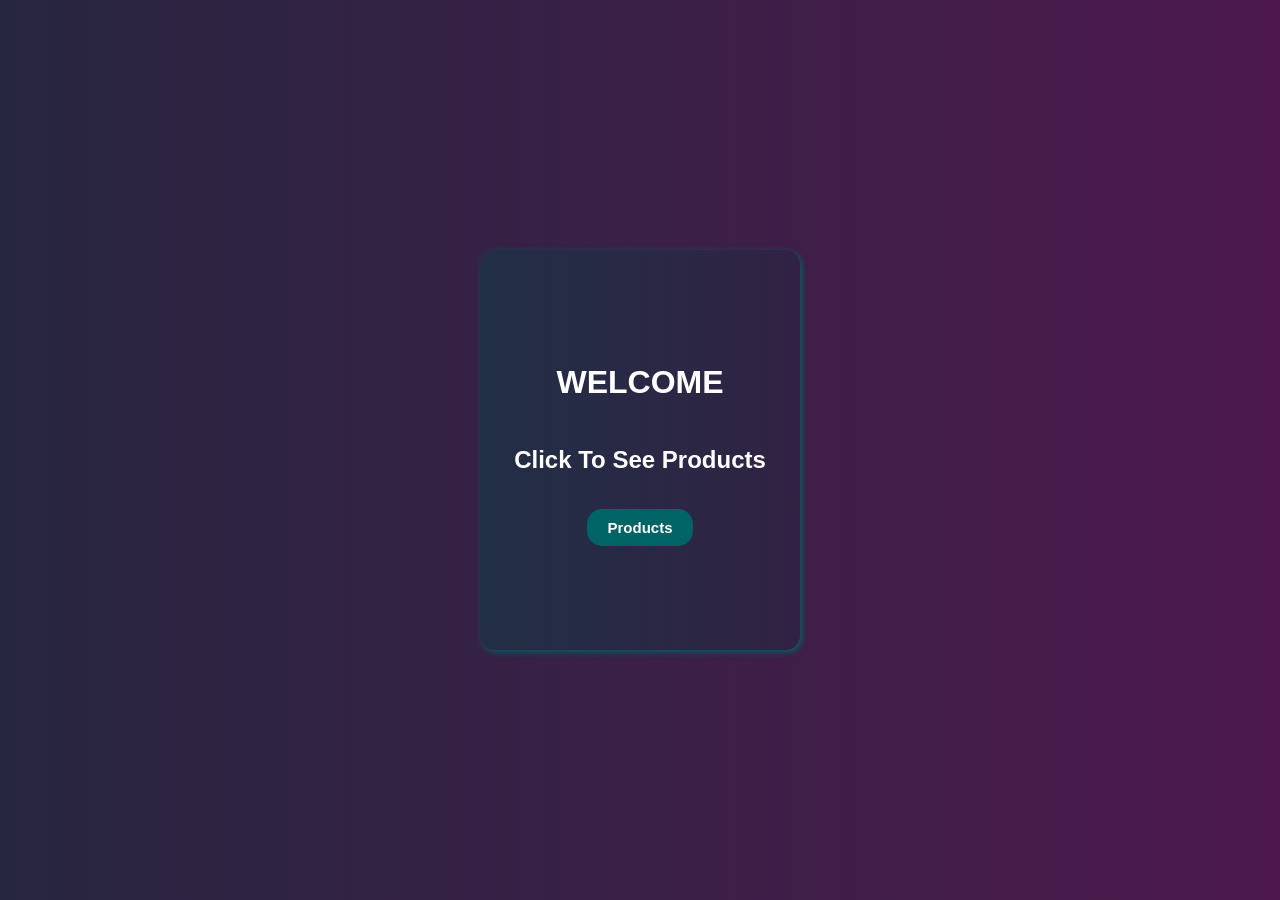
<file: fetch-task/index.html>
<!DOCTYPE html>
<html lang="en">

<head>
    <meta charset="UTF-8">
    <meta name="viewport" content="width=device-width, initial-scale=1.0">
    <title>Fetch Task </title>
    <link rel="stylesheet" href="style.css">
</head>

<body>
    <div class="products-container"></div>

    <section class="bg-section">
        <div class="pop-card">
            <h1>WELCOME</h1>
            <h2>Click To See Products</h2>
            <button onclick="showProducts()">Products</button>
        </div>
    </section>



    <script src="app.js"></script>
</body>

</html>
</file>
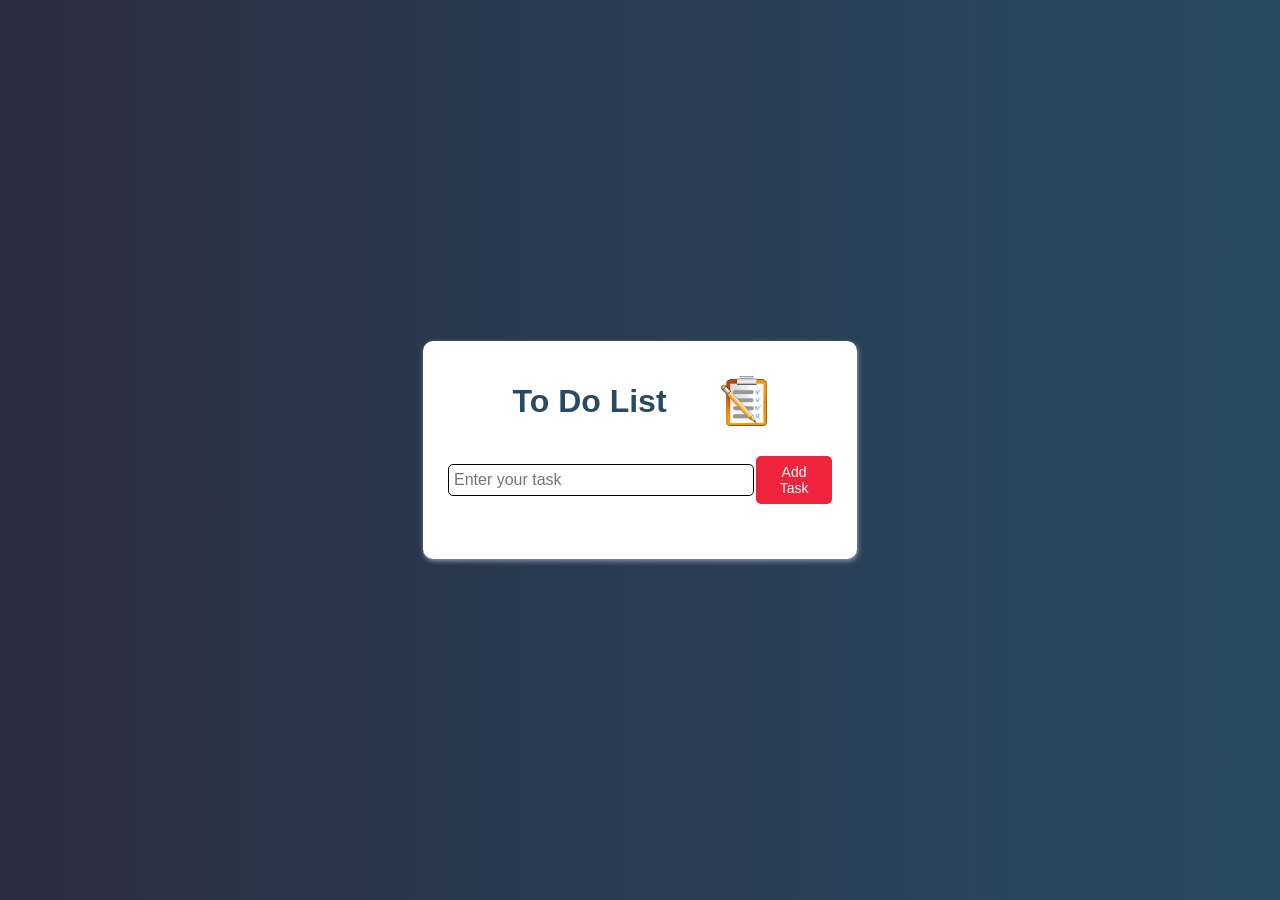
<file: to-do-app/index.html>
<!DOCTYPE html>
<html lang="en">

<head>
    <meta charset="UTF-8">
    <meta name="viewport" content="width=device-width, initial-scale=1.0">
    <title>To Do List</title>
    <link rel="stylesheet" href="style.css">
</head>

<body>

    <div class="container">
        <div class="text-image">
            <h2>To Do List</h2>
            <img src="images/task-picture.webp" alt="task book image">
        </div>
       
        <div class="input-add">
            <input type="text" name="task text" placeholder="Enter your task" class="text-input" >
            <button onclick="taskAdd()">Add Task</button>
        </div>

        <ul class="taskList"></ul>
    </div>

    <script src="app.js"></script>
</body>

</html>
</file>
<file: fetch-task/style.css>
* {
  margin: 0;
  padding: 0;
  font-family: Arial, Helvetica, sans-serif;
  box-sizing: border-box;
}

.bg-section {
  width: 100%;
  height: 100vh;
  background: linear-gradient(to right, #272640, #4d194d);
  display: flex;
  justify-content: center;
  align-items: center;
}

.pop-card {
  width: 25%;
  height: 400px;
  background: linear-gradient(to right, #212f45, #312244);
  border-radius: 15px;
  box-shadow: 2px 2px 6px #006466;
  display: flex;
  flex-direction: column;
  justify-content: center;
  align-items: center;
  gap: 25px;
}

h1 {
  padding: 10px;
  color: #fff;
  font-size: 32px;
}
h2 {
  padding: 10px;
  color: #fff;
}

button {
  background-color: #006466;
  padding: 10px 20px;
  border-radius: 15px;
  border: none;
  font-size: 15px;
  color: #fff;
  font-weight: bold;
  cursor: pointer;
  transition: 1.5s;
}

button:hover {
  background: linear-gradient(to right, #ff477e, #3e1f47);
}


/*  */

.products-container{
  display: flex;
  flex-wrap: wrap;
  justify-content: space-evenly;
  gap: 5px;
}

.card{
  width: 23%;
  padding: 10px;
  border-radius: 10px;
  box-shadow: 2px 2px 4px pink;
  text-align: center;

}

.card > img{
  object-fit: cover;
  width: 100%;
  border-bottom: 1px solid gray;
}

.card > h2{
  color: black;
}
</file>
<file: to-do-app/style.css>
* {
  margin: 0;
  padding: 0;
  font-family: Arial, Helvetica, sans-serif;
}

body {
  width: 100%;
  height: 100vh;
  background: linear-gradient(90deg, #2b2d42, #284b63);
  display: flex;
  justify-content: center;
  align-items: center;
}

.container {
  width: 30%;
  height: auto;
  padding: 25px;
  background-color: #ffffff;
  border-radius: 10px;
  box-shadow: 1px 2px 5px #8d99ae;
}
.text-image {
  display: flex;
  align-items: center;
  justify-content: space-evenly;
  padding: 10px;
}

.text-image > img {
  height: 50px;
}
h2 {
  font-size: 32px;
  color: #284b63;
}

.input-add {
  display: flex;
  align-items: center;
  gap: 2px;
  margin-top: 20px;
}

.input-add > input {
  width: 80%;
  padding-left: 5px;
  height: 30px;
  font-size: 16px;
  border-radius: 5px;
  border: 1px solid #000;
}
.input-add > button {
  padding: 8px 10px;
  border: none;
  border-radius: 5px;
  font-size: 14px;
  background: #ef233c;
  color: #ffffff;
}

ul{
  padding: 10px;
  margin-top: 10px;
  list-style-type: none;
}
li{
  display: flex;
  justify-content: space-between;
  margin-top: 5px;
  align-items: center;
}
.delete{
  background-color: #ef233c;
  border: none;
  color: #ffffff;
  padding: 5px;
  border-radius: 3px;
}
.completed {
  text-decoration: line-through;
  color: #888;
}

@media (max-width: 600px) {
  .text-image {
    display: flex;
    flex-direction: column;
    align-items: center;
    padding: 10px;
  }
  h2 {
    font-size: 15px;
    color: #284b63;
  }
  .text-image > img {
    height: 25px;
  }

  .input-add {
    display: flex;
    flex-direction: column;
    align-items: center;
    gap: 5px;
    margin-top: 20px;
  }
  .input-add > input {
    width: 80%;
    padding-left: 5px;
    height: 25px;
    font-size: 14px;
    border-radius: 5px;
    border: 1px solid #000;
  }
  .input-add > input::placeholder {
    color: transparent;
    font-size: 10px;
  }

  .input-add > button {
    padding: 4px 7px;
    border: none;
    border-radius: 5px;
    font-size: 12px;
    background: #ef233c;
    color: #ffffff;
  }
  ul{
   
    padding: 10px;
    margin-top: 10px;
    list-style-type: none;
  }
  li{
    display: flex;
    justify-content: space-between;
    flex-direction: column;
    gap: 7px;
    margin-top: 5px;
    align-items: center;
  }
  .delete{
    background-color: #ef233c;
    border: none;
    color: #ffffff;
    padding: 5px;
    border-radius: 3px;
  }
  .completed {
  text-decoration: line-through;
  color: #888;
}

}

@media (min-width: 600px) and (max-width: 767px) {
  .text-image {
    display: flex;
    flex-direction: column;
    align-items: center;
    padding: 10px;
  }
  h2 {
    font-size: 25px;
    color: #284b63;
  }
  .text-image > img {
    height: 30px;
  }

  .input-add {
    display: flex;
    flex-direction: column;
    align-items: center;
    gap: 5px;
    margin-top: 20px;
  }
  .input-add > input {
    width: 80%;
    padding-left: 5px;
    height: 25px;
    font-size: 14px;
    border-radius: 5px;
    border: 1px solid #000;
  }
  .completed {
  text-decoration: line-through;
  color: #888;
}

}

@media (min-width: 768px) and (max-width: 991px) {
  .text-image {
    display: flex;

    align-items: center;
    padding: 10px;
  }
  h2 {
    font-size: 22px;
    color: #284b63;
  }
  .text-image > img {
    height: 30px;
  }
  .input-add {
    display: flex;
    flex-direction: column;
    align-items: center;
    gap: 5px;
    margin-top: 20px;
  }
  ul{
    padding: 10px;
    margin-top: 10px;
    list-style-type: none;
  }
  li{
    display: flex;
    justify-content: space-between;
    margin-top: 5px;
    align-items: center;
  }
  .delete{
    background-color: #ef233c;
    border: none;
    color: #ffffff;
    padding: 5px;
    border-radius: 3px;
  }
}

@media (min-width: 992px) and (max-width: 1199px) {
  .input-add {
    display: flex;
    align-items: center;
    gap: 5px;
    margin-top: 20px;
  }
  .input-add > input {
    width: 80%;
    padding-left: 5px;
    height: 30px;
    font-size: 14px;
    border-radius: 5px;
    border: 1px solid #000;
  }

  .input-add > button {
    padding: 4px 7px;
    border: none;
    border-radius: 5px;
    font-size: 12px;
    background: #ef233c;
    color: #ffffff;
  }
  ul{
    padding: 10px;
    margin-top: 10px;
    list-style-type: none;
  }
  li{
    display: flex;
    justify-content: space-between;
    margin-top: 5px;
    align-items: center;
  }
  .delete{
    background-color: #ef233c;
    border: none;
    color: #ffffff;
    padding: 5px;
    border-radius: 3px;
 
  }

  .completed {
  text-decoration: line-through;
  color: #888;
}

}
</file>
